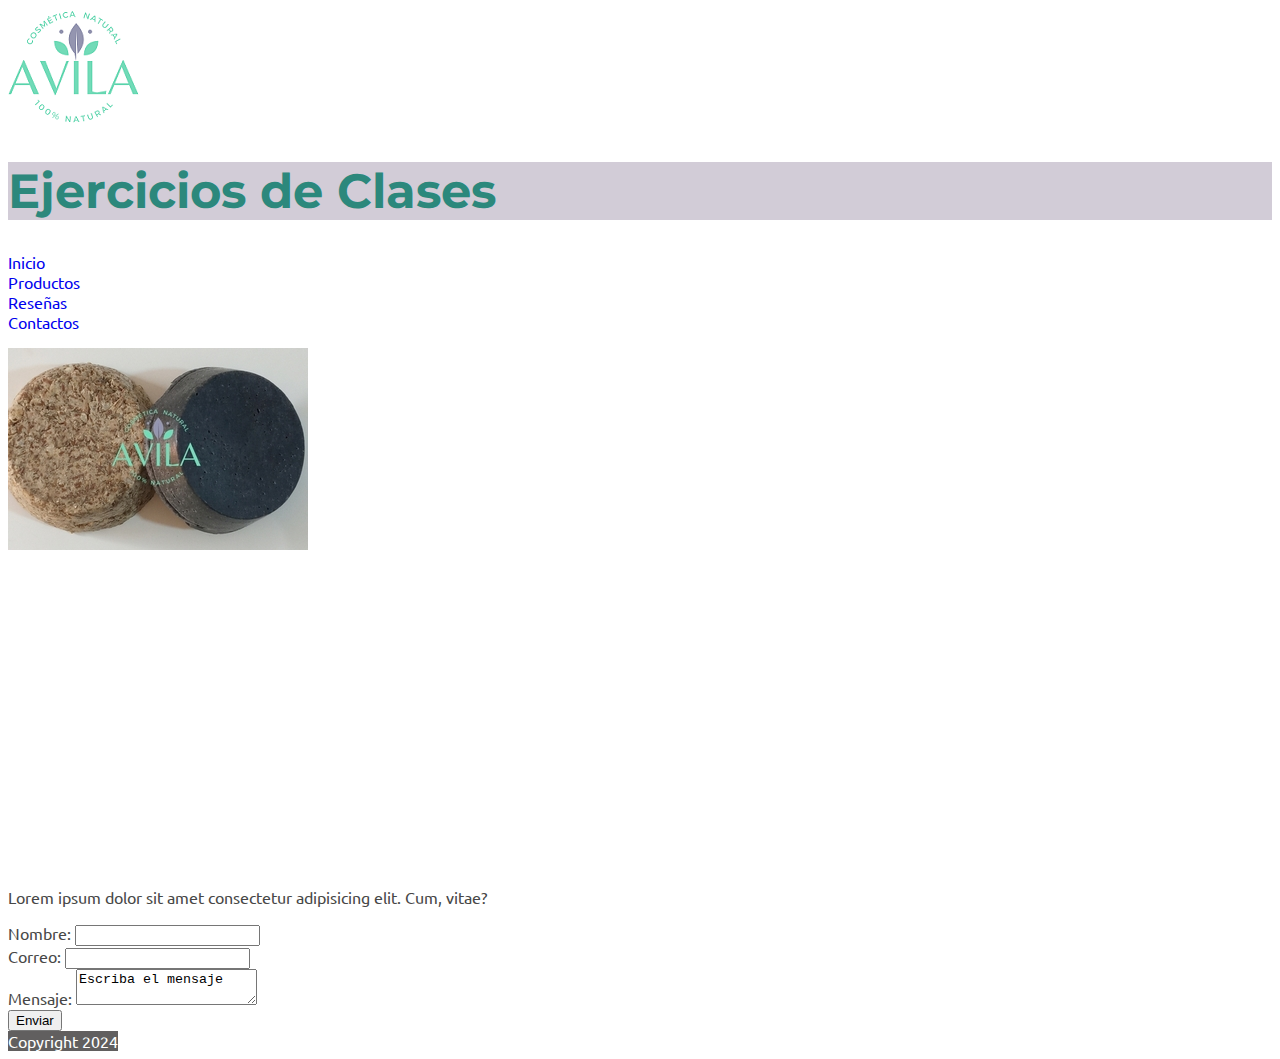
<file: index.html>
<!DOCTYPE html>
<html lang="en">
<head>
    <meta charset="UTF-8">
    <meta name="viewport" content="width=device-width, initial-scale=1.0">
    <title>Ejercicios</title>
    <link rel="shortcut icon" href="./Logos/pru.png" type="image/x-icon">
    <link rel="stylesheet" href="./styles.css">
</head>
<body>
    <header>
        <img src="./Logos/sublogoP1.png" alt="logo cosmética natural">
        <h1>Ejercicios de Clases</h1>
        
    </header>
    <nav>
        <nav>
            <ul>
                <li>
                    <a href="index.html">Inicio</a>
                </li>
                <li>
                    <a href="productos.html">Productos</a>
                </li>
                <li>
                    <a href="#">Reseñas</a>
                </li>
                <li>
                    <a href="contactos.html">Contactos</a>
                </li>
            </ul>
        </nav>
    </nav>

    <main>
        <section>
            <img src="./img/sh/sh1jpg.jpg" alt="shampoo sólido">
        </section>
        <section>
            <iframe width="560" height="315" src="https://www.youtube.com/embed/Trc8rSe5Dkw?si=52c_mn3YMbSvWYDy" title="YouTube video player" frameborder="0" allow="accelerometer; autoplay; clipboard-write; encrypted-media; gyroscope; picture-in-picture; web-share" referrerpolicy="strict-origin-when-cross-origin" allowfullscreen></iframe>
        </section>

        <section>
            <p>Lorem ipsum dolor sit amet consectetur adipisicing elit. Cum, vitae?</p>
        </section>

        <form action="https://formspree.io/f/xnnqqvnd" method="post"
         enctype="multipart/form-data"          target="_blank"
        >
            
            <div>
                <label for="nombre">Nombre: </label>
                <input type="text" name="nombre" id="nombre">
            </div>
            <div>
                <label for="email">Correo: </label>
                <input type="email" name="email" id="email" required>
            </div>
            <div>
                <label for="mensaje">Mensaje: </label>
                <textarea name="mensaje" id="">Escriba el mensaje</textarea>
            </div>

            <button type="submit">Enviar</button>
        
    </main>
      
    <footer>
        <small id="copyright">Copyright 2024</small>

    </footer>
</body>
</html>
</file>
<file: styles.css>
@import url('https://fonts.googleapis.com/css2?family=Montserrat&family=Ubuntu:wght@400;700&display=swap');

header {
    margin: 0%;
    font-family: "Montserrat", serif;
}

h1 {
    font-size: 3em;
        color: rgb(44, 136, 124);
    background-color: rgba(106, 86, 122, 0.3);
}

body {
    font-family: "Ubuntu", sans-serif;
    color: #474747;

}

a {
    text-decoration: none;
}

 ul, ol {
    list-style: none;
    padding: 0%;
}  


#copyright {
    color: white;
    font-size: 1em;
    font-family: "Ubuntu", sans-serif;
    background-color: rgb(97, 95, 95);
}
</file>
